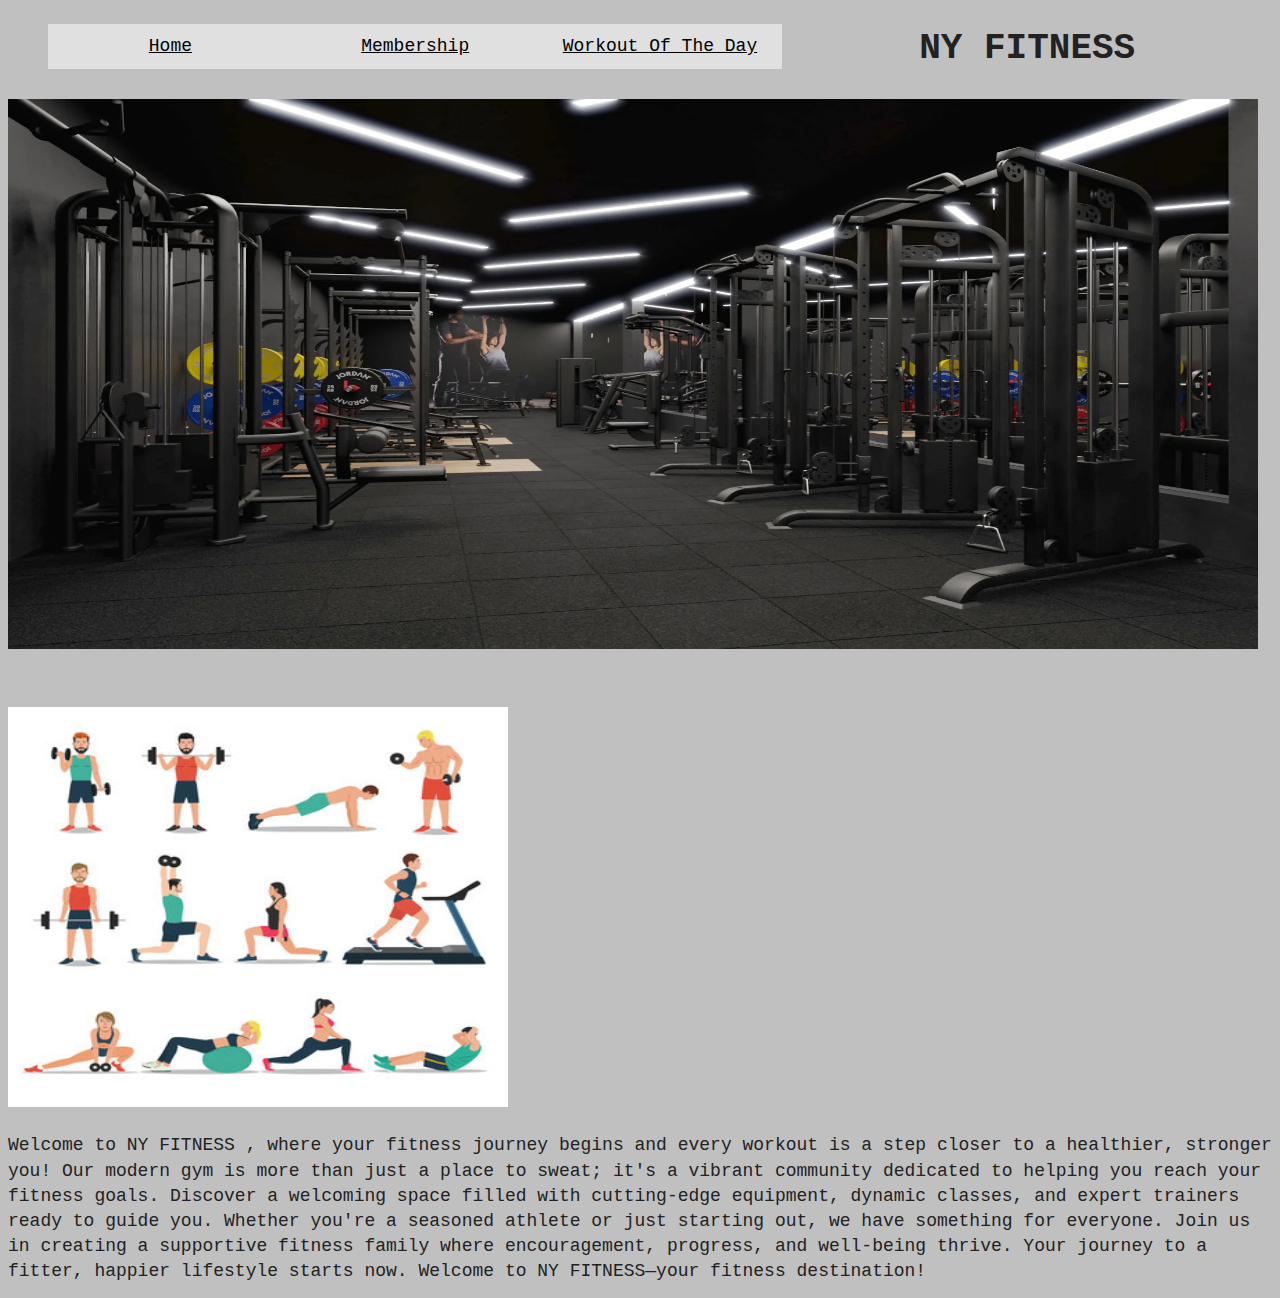
<file: index.html>
<!DOCTYPE html>
<html lang="en" dir="ltr">
  <head>
    <meta charset="utf-8">
    <title>Home</title>
    <link href="gym_home.css" rel="stylesheet"/>

  </head>

  <body>

    <nav class="horizontal" id="mainLinks">
             <ul>
                <li><a href="index.html">Home</a></li>
                <li><a href="gym_reservation.html">Membership</a></li>
                <li><a href="workoutoftheday.html">Workout Of The Day</a></li>
             </ul>
          </nav>


        <div class="centered"><h1>NY FITNESS</h1></div>

          <img alt=""src ="gym1.jpg" alt=""  width="1250" height=550/>

          <br>
          <br>
          <br>

          <img alt=""src ="cartoongym.jpg" alt=""  width="500" height=400/>


          <p> Welcome to NY FITNESS , where your fitness journey begins and every workout is a step closer to a healthier, stronger you!  Our modern gym is more than just a place to sweat; it's a vibrant community dedicated to helping you reach your fitness goals.

Discover a welcoming space filled with cutting-edge equipment, dynamic classes, and expert trainers ready to guide you. Whether you're a seasoned athlete or just starting out, we have something for everyone.

Join us in creating a supportive fitness family where encouragement, progress, and well-being thrive. Your journey to a fitter, happier lifestyle starts now. Welcome to NY FITNESS—your fitness destination!
</p>








  </body>
</html>
</file>
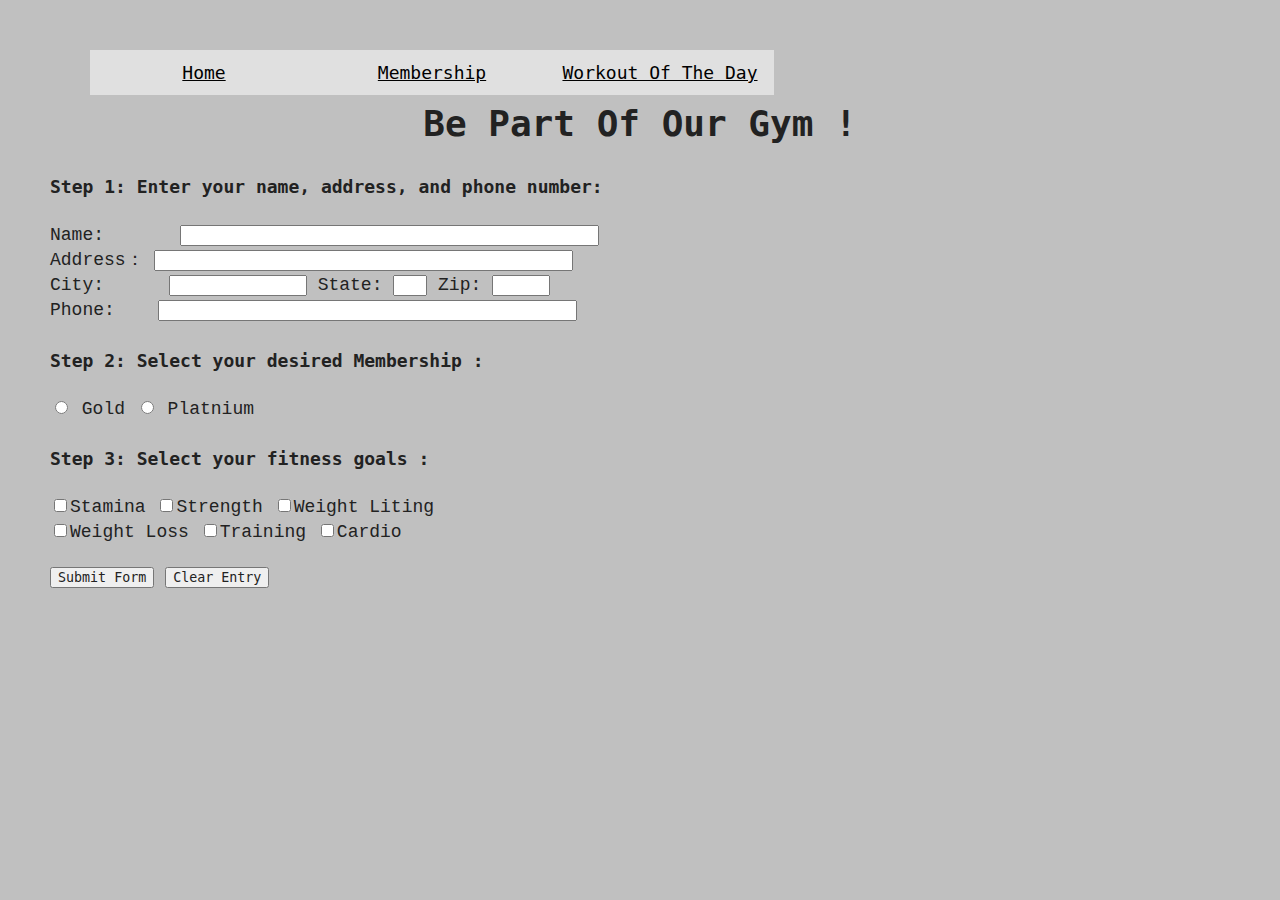
<file: gym_reservation.html>
<html>

<head>
<title>HTML and JavaScript</title>
<link href="gym_home.css" rel="stylesheet"/>



<script>

function doClear ()
{
document.GymForm.customer.value = "";
document.GymForm.address.value ="";
document.GymForm.city.value = "";
document.GymForm.state.value = "";
document.GymForm.zip.value = "";
document.GymForm.phone.value= "";
document.GymForm.sizes[0].checked = false;
document.GymForm.sizes[1].checked = false;
document.GymForm.sizes[2].checked = false;
document.GymForm.toppings[0].checked = false;
document.GymForm.toppings[1].checked = false;
document.GymForm.toppings[2].checked = false;
document.GymForm.toppings[3].checked = false;
document.GymForm.toppings[4].checked = false;
document.GymForm.toppings[5].checked = false;
return;
}


function doSubmit()
{
  if (validateText()== false)
  {
    alert("Required data missing in step 1")
    return;
  }
  if(validateRadio()== false)
{
  alert("Required data missing in step 2 ");
  return;
}
  alert("Your Gym Membership Form Has Been Saved.");
  return;
}
function validateText()
{
var customer = document.GymForm. customer.value;
if (customer.length == 0) return false;
var address = document.GymForm. address.value;
if (address.length == 0) return false;
var city = document.GymForm.city.value;
if (city.length == 0) return false;
var phone = document.GymForm.phone.value;
if (phone.length == 0) return false;
return true;
}

function validateRadio()
{
  if(document.GymForm.sizes[0].checked) return true ;
  if(document.GymForm.sizes[1].checked) return true ;
  if(document.GymForm.sizes[2].checked) return true ;
  return false;
}
</script>
</head>

<body>
  <nav class="horizontal" id="mainLinks">
           <ul>
              <li><a href="index.html">Home</a></li>
              <li><a href="gym_reservation.html">Membership</a></li>
              <li><a href="workoutoftheday.html">Workout Of The Day</a></li>
           </ul>
        </nav>
<form name="GymForm">
<br> <h1> Be Part Of Our Gym ! </h1>

<p>

<h4>Step 1: Enter your name, address, and phone number:</h4>
<font face="Courier New">

Name: &nbsp; &nbsp; &nbsp; <input name="customer" size="50"
type="text "><br>
Address： <input name="address" size="50" type="text"> <br>
City: &nbsp; &nbsp;&nbsp; <input name="city" size="15" type="text">
State: <input name="state" size="2" type="TEXT">
Zip: <input name="zip"size="5" type="text"><br>
Phone: &nbsp; &nbsp;<input name="phone" size="50" type="text"><br>
</font>

</p>

<p>
<h4>Step 2: Select your desired Membership :</h4>
<font face="Courier New">
<input name="sizes" type="radio"> Gold
<input name="sizes" type="radio"> Platnium
</font>
</p>
<p>
<h4>Step 3: Select your fitness goals :</h4> <font face="Courier New">
<input name="goals" type="checkbox" >Stamina
<input name="goals" type="checkbox">Strength
<input name="goals" type="checkbox" >Weight Liting <br>
<input name="goals" type="checkbox">Weight Loss
<input name="goals" type="checkbox">Training
<input name="goals" type="checkbox">Cardio<br>
</font>
</p>
<input type="button" value="Submit Form" onClick="doSubmit()">
<input type="button" value="Clear Entry" onClick="doClear()">

   </form>

  </body>

</html>
</file>
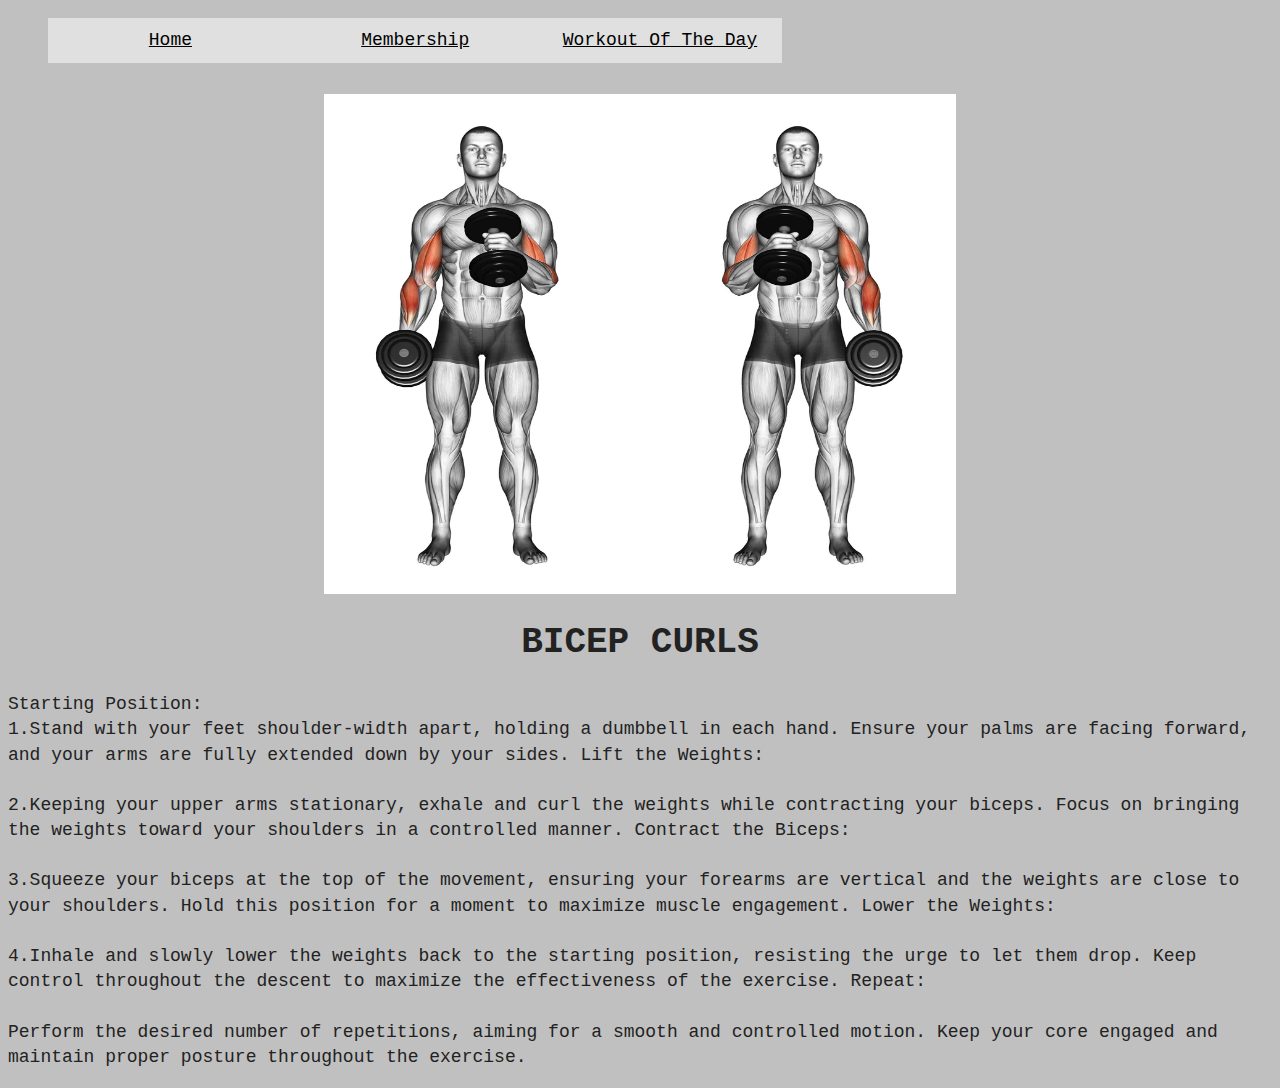
<file: workoutoftheday.html>
<!DOCTYPE html>
<html lang="en" dir="ltr">
  <head>
    <meta charset="utf-8">
    <title> Workout Of The Day </title>
      <link href="gym_home.css" rel="stylesheet"/>
      <link href="workoutoftheday.css" rel="stylesheet"/>

  </head>
  <body>


        <nav class="horizontal" id="mainLinks">
                 <ul>
                    <li><a href="index.html">Home</a></li>
                    <li><a href="gym_reservation.html">Membership</a></li>
                    <li><a href="gym_workoutoftheday.html">Workout Of The Day</a></li>
                 </ul>
              </nav>

<br>
<br>
<br>
              <img alt=""src ="biceps2.jpg" alt=""  width="400" height=500/>

              <h1> BICEP CURLS </h1>

              <p> Starting Position: <br>
1.Stand with your feet shoulder-width apart, holding a dumbbell in each hand. Ensure your palms are facing forward, and your arms are fully extended down by your sides.
Lift the Weights: <br> <br>

2.Keeping your upper arms stationary, exhale and curl the weights while contracting your biceps. Focus on bringing the weights toward your shoulders in a controlled manner.
Contract the Biceps:<br> <br>

3.Squeeze your biceps at the top of the movement, ensuring your forearms are vertical and the weights are close to your shoulders. Hold this position for a moment to maximize muscle engagement.
Lower the Weights:<br> <br>

4.Inhale and slowly lower the weights back to the starting position, resisting the urge to let them drop. Keep control throughout the descent to maximize the effectiveness of the exercise.
Repeat: <br> <br>

Perform the desired number of repetitions, aiming for a smooth and controlled motion. Keep your core engaged and maintain proper posture throughout the exercise.</P>


  </body>
</html>
</file>
<file: gym_home.css>
@charset "utf-8";


h1{
  text-align: center;
}






html {
   background-color: rgb(192, 192, 192);
   color: rgb(51, 51, 51);
   font-size: 18px;
}
html, button, input, select, textarea {
	font-family:  monospace;
	color: #222;
}
body {

	margin: 50;
	font-size: 1em;
	line-height: 1.4;
}




nav.horizontalNavigation li {
  display: block;
  float: left;
}

nav.horizontalNavigation a {
  display : block;
  text-align : center;
}


body > header > img {
	display: block;
	width: 100%;
}





nav#mainLinks ul li {
	background-color: rgb(224, 224,224);
	display: block;
	float: left;
	text-align: center;
	width: 20%;
}

nav#mainLinks ul li a {
	color: white;
	display: block;
	height: 2.5em;
	text-align: center;
	line-height: 2.5em;
}

nav#mainLinks a:link, nav#mainLinks a:visited {
	color: black;
}

nav#mainLinks a:hover, nav#mainLinks a:active {
	background-color: rgb(255, 255, 255);
}
</file>
<file: workoutoftheday.css>
@charset "utf-8";


img {
  display: block;
  margin-left: auto;
  margin-right: auto;
  width: 50%;
}
</file>
